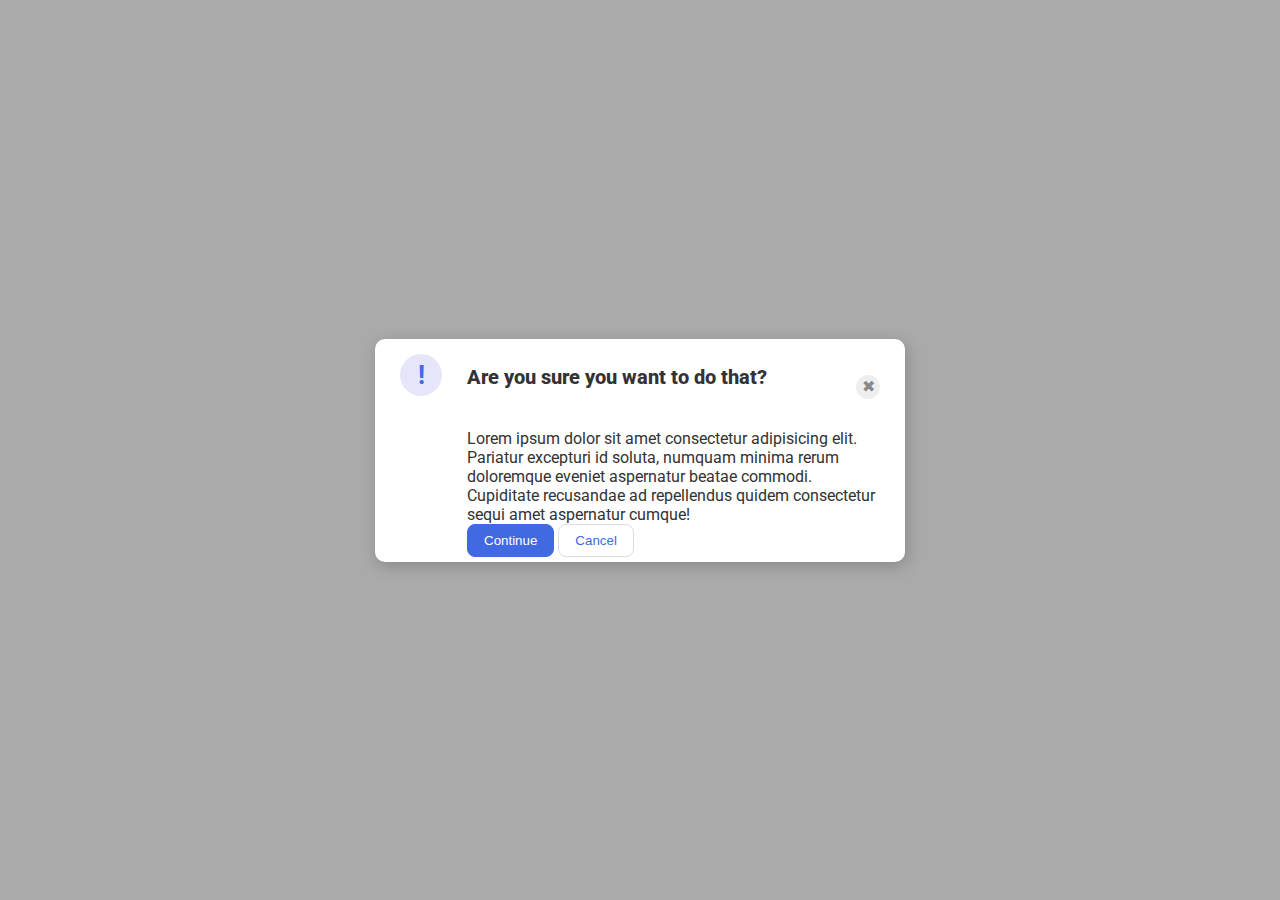
<file: flex/05-flex-modal/index.html>
<!DOCTYPE html>
<html lang="en">
  <head>
    <meta charset="UTF-8">
    <meta http-equiv="X-UA-Compatible" content="IE=edge">
    <meta name="viewport" content="width=device-width, initial-scale=1.0">
    <link rel="stylesheet" href="style.css">
    <title>Modal</title>
  </head>
  <body>
    <div class="modal">
      <div class="icon">!</div>
      <div class="rest-of-it">
        <div class="top-part">
          <div class="header">Are you sure you want to do that?</div>
          <div class="close-button">✖</div>
        </div>
        <div class="text">Lorem ipsum dolor sit amet consectetur adipisicing elit. Pariatur excepturi id soluta, numquam minima rerum doloremque eveniet aspernatur beatae commodi. Cupiditate recusandae ad repellendus quidem consectetur sequi amet aspernatur cumque!</div>
        <button class="continue">Continue</button>
        <button class="cancel">Cancel</button>
      </div>
        </div>
  </body>
</html>
</file>
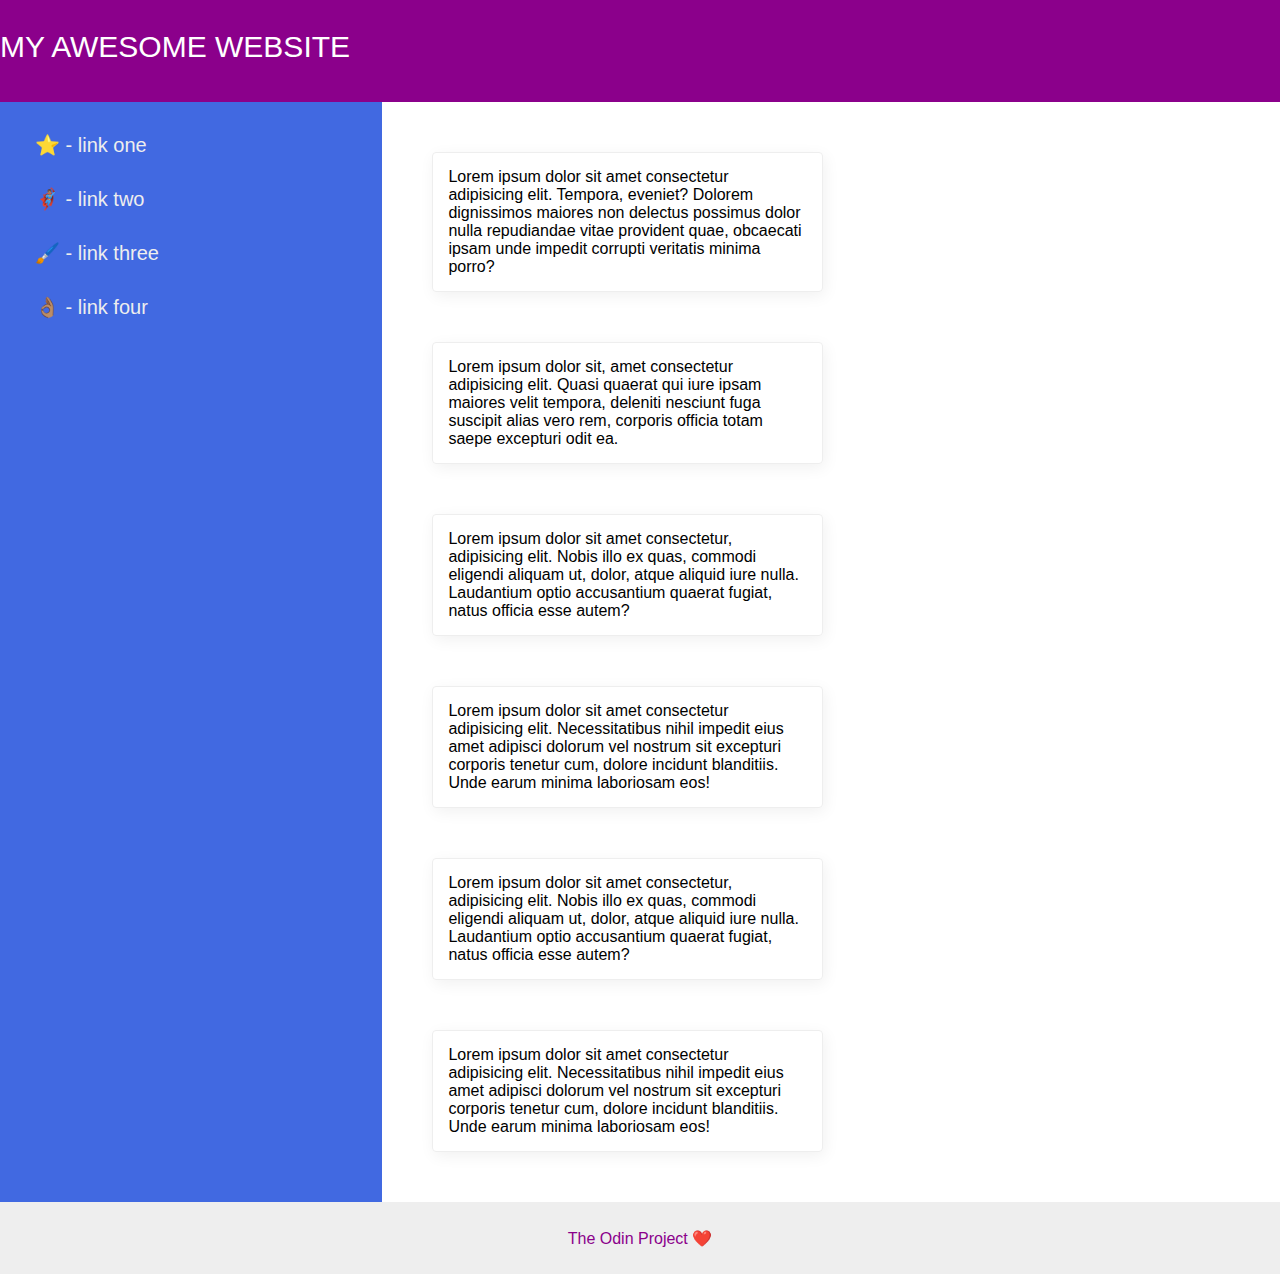
<file: flex/07-flex-layout-2/index.html>
<!DOCTYPE html>
<html lang="en">
  <head>
    <meta charset="UTF-8">
    <meta http-equiv="X-UA-Compatible" content="IE=edge">
    <meta name="viewport" content="width=device-width, initial-scale=1.0">
    <title>The Holy Grail</title>
    <link rel="stylesheet" href="style.css">
  </head>
  <body>
    <div class="header">
      MY AWESOME WEBSITE
    </div>
    <div class="row"> 
      <div class="sidebar">
        <ul>
          <li><a href="#">⭐ - link one</a></li>
          <li><a href="#">🦸🏽‍♂️ - link two</a></li>
          <li><a href="#">🖌️ - link three</a></li>
          <li><a href="#">👌🏽 - link four</a></li>
        </ul>
      </div>
      <div class="text">
        <div class="card">Lorem ipsum dolor sit amet consectetur adipisicing elit. Tempora, eveniet? Dolorem dignissimos maiores non delectus possimus dolor nulla repudiandae vitae provident quae, obcaecati ipsam unde impedit corrupti veritatis minima porro?</div>
        <div class="card">Lorem ipsum dolor sit, amet consectetur adipisicing elit. Quasi quaerat qui iure ipsam maiores velit tempora, deleniti nesciunt fuga suscipit alias vero rem, corporis officia totam saepe excepturi odit ea.</div>
        <div class="card">Lorem ipsum dolor sit amet consectetur, adipisicing elit. Nobis illo ex quas, commodi eligendi aliquam ut, dolor, atque aliquid iure nulla. Laudantium optio accusantium quaerat fugiat, natus officia esse autem?</div>
        <div class="card">Lorem ipsum dolor sit amet consectetur adipisicing elit. Necessitatibus nihil impedit eius amet adipisci dolorum vel nostrum sit excepturi corporis tenetur cum, dolore incidunt blanditiis. Unde earum minima laboriosam eos!</div>
        <div class="card">Lorem ipsum dolor sit amet consectetur, adipisicing elit. Nobis illo ex quas, commodi eligendi aliquam ut, dolor, atque aliquid iure nulla. Laudantium optio accusantium quaerat fugiat, natus officia esse autem?</div>
        <div class="card">Lorem ipsum dolor sit amet consectetur adipisicing elit. Necessitatibus nihil impedit eius amet adipisci dolorum vel nostrum sit excepturi corporis tenetur cum, dolore incidunt blanditiis. Unde earum minima laboriosam eos!</div>
      </div>  
    </div> 
    <div class="footer">
      The Odin Project ❤️
    </div>
  </body>
</html>
</file>
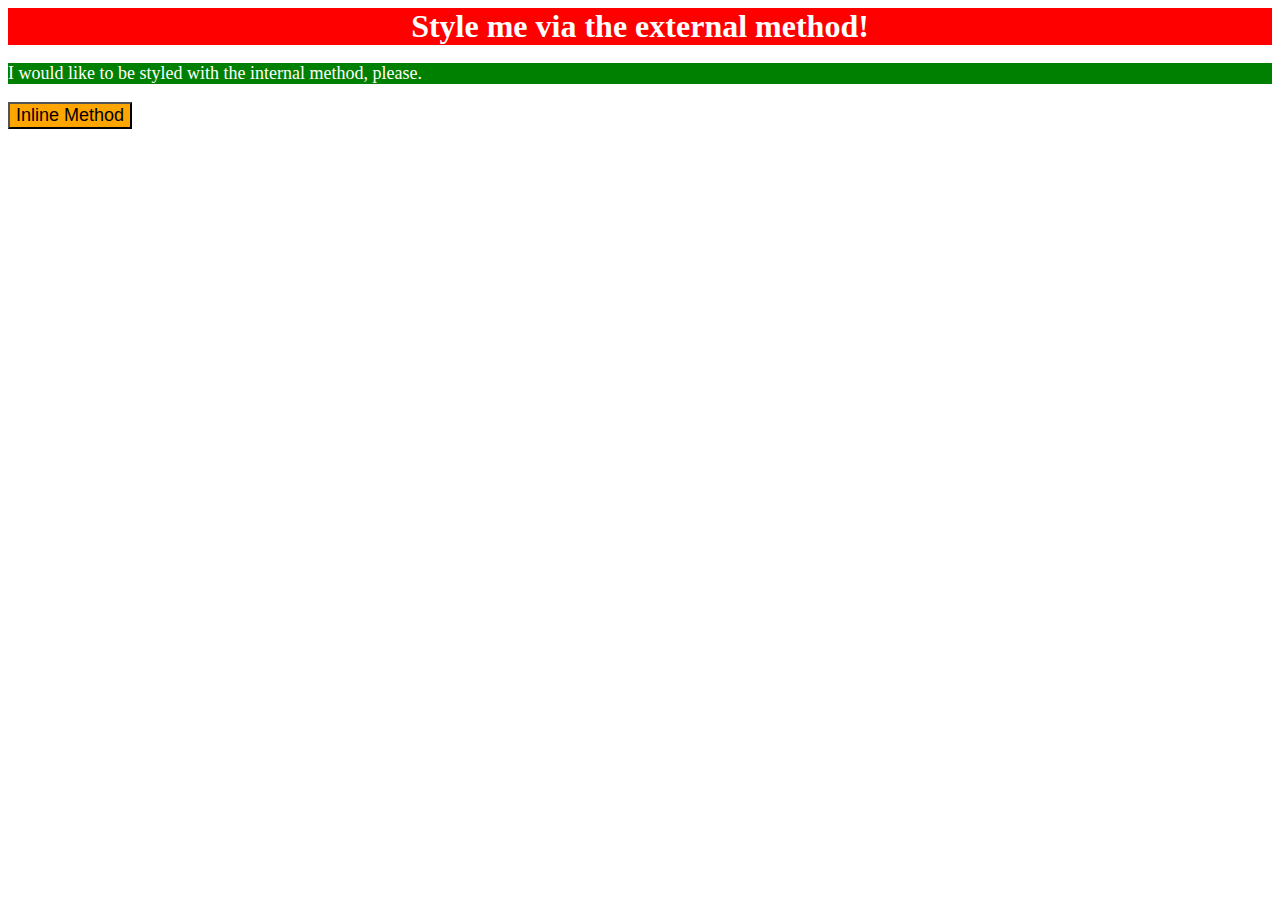
<file: foundations/01-css-methods/index.html>
<!DOCTYPE html>
<html lang="en">
  <head>
    <meta charset="UTF-8">
    <meta http-equiv="X-UA-Compatible" content="IE=edge">
    <meta name="viewport" content="width=device-width, initial-scale=1.0">
    <title>Methods for Adding CSS</title>
    <link rel="stylesheet" href="style.css">
    <style>
      p{
        background-color: green;
        color: white;
        font-size: 18px;
      }
    </style>
  </head>
  <body>
    <div>Style me via the external method!</div>
    <p>I would like to be styled with the internal method, please.</p>
    <button style="background-color: orange;font-size: 18px;">
      Inline Method</button>
  </body>
</html>
</file>
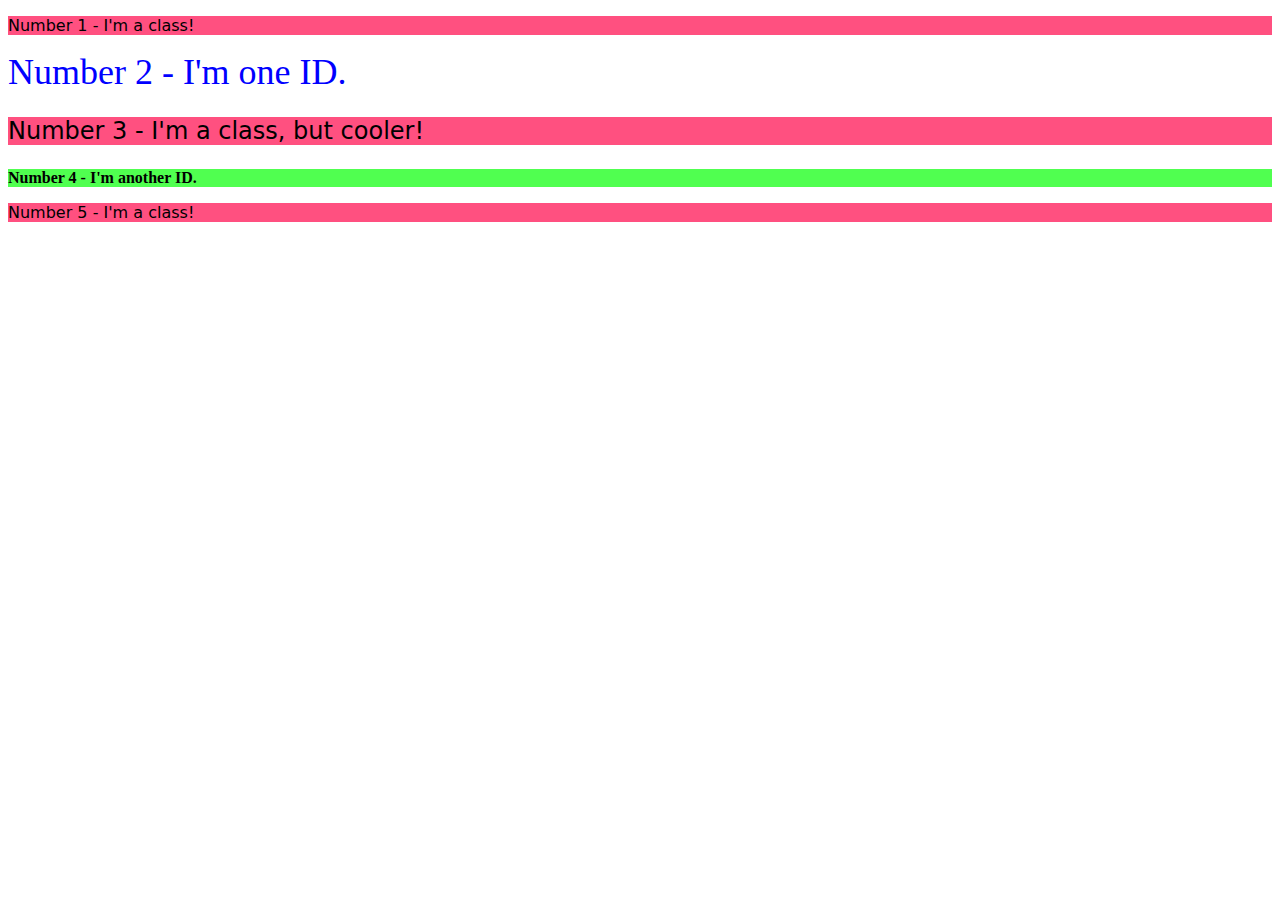
<file: foundations/02-class-id-selectors/index.html>
<!DOCTYPE html>
<html lang="en">
  <head>
    <meta charset="UTF-8">
    <meta http-equiv="X-UA-Compatible" content="IE=edge">
    <meta name="viewport" content="width=device-width, initial-scale=1.0">
    <title>Class and ID Selectors</title>
    <link rel="stylesheet" href="style.css">
  </head>
  <body>
    <p class="odd">Number 1 - I'm a class!</p>
    <div id="two">Number 2 - I'm one ID.</div>
    <p class="odd four_twenty">Number 3 - I'm a class, but cooler!</p>
    <div id="four">Number 4 - I'm another ID.</div>
    <p class="odd">Number 5 - I'm a class!</p>
  </body>
</html>
</file>
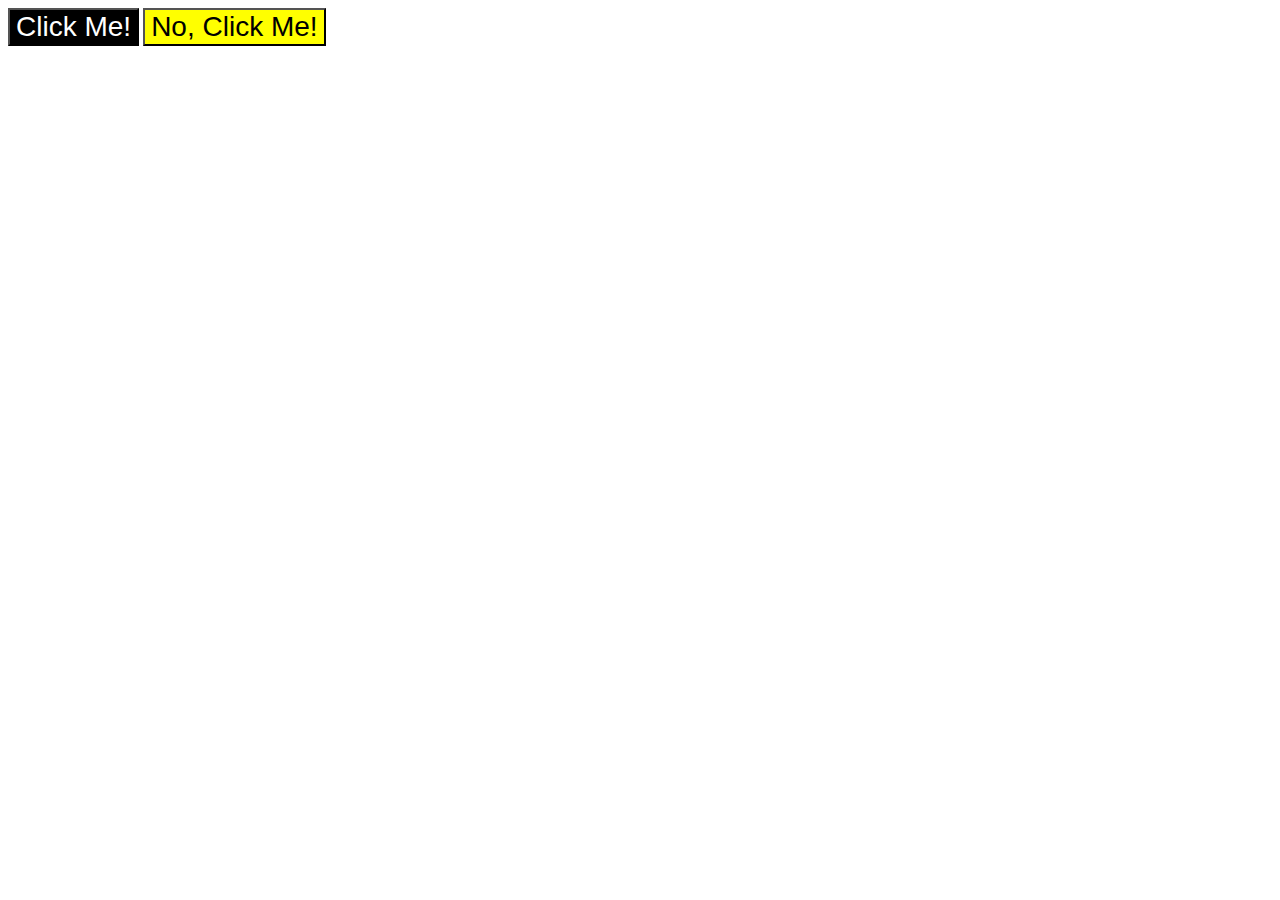
<file: foundations/03-grouping-selectors/index.html>
<!DOCTYPE html>
<html lang="en">
  <head>
    <meta charset="UTF-8">
    <meta http-equiv="X-UA-Compatible" content="IE=edge">
    <meta name="viewport" content="width=device-width, initial-scale=1.0">
    <title>Grouping Selectors</title>
    <link rel="stylesheet" href="style.css">
  </head>
  <body>
    <button class="black">Click Me!</button>
    <button class="yellow">No, Click Me!</button>
  </body>
</html>
</file>
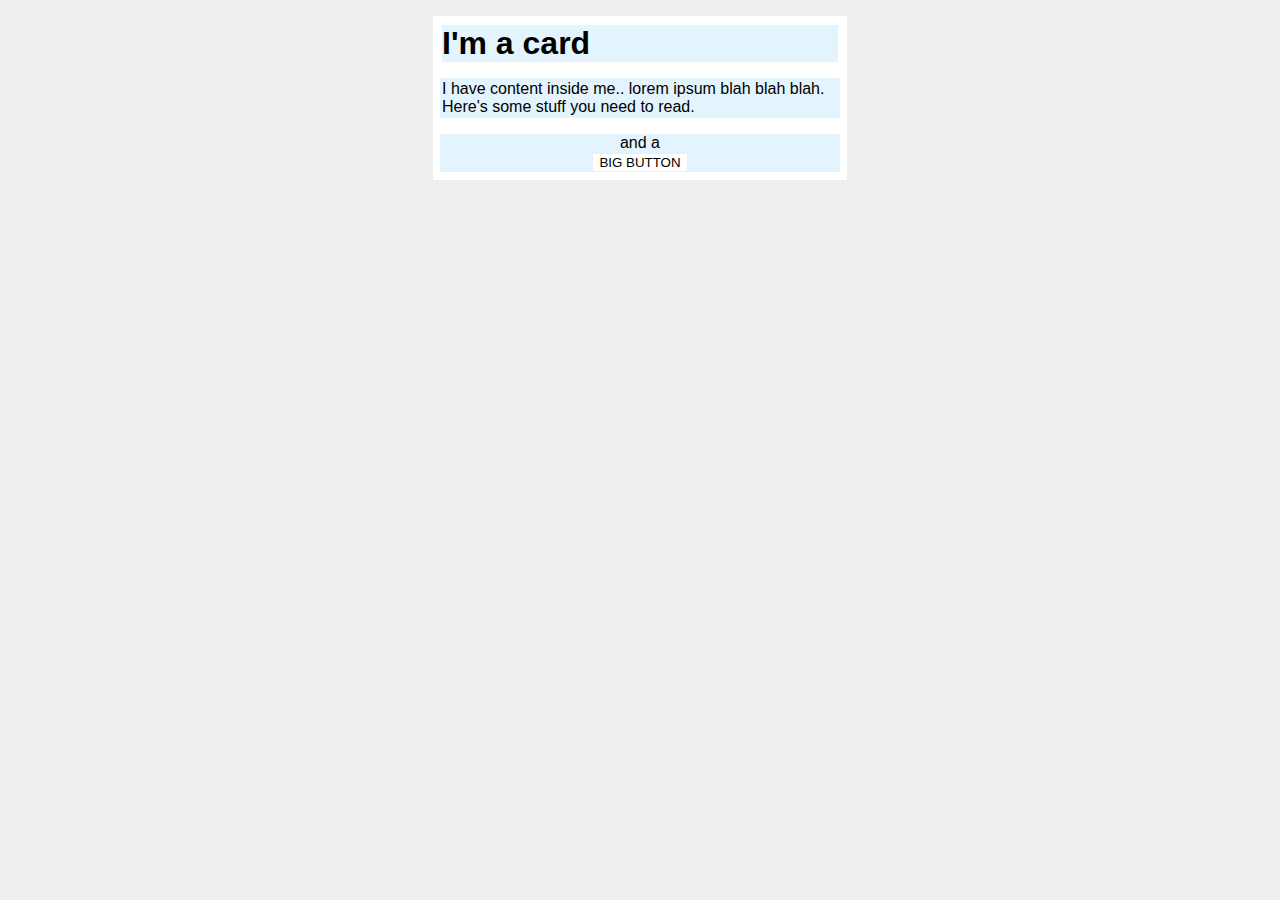
<file: margin-and-padding/02-margin-and-padding-2/index.html>
<!DOCTYPE html>
<html lang="en">
  <head>
    <meta charset="UTF-8">
    <meta http-equiv="X-UA-Compatible" content="IE=edge">
    <meta name="viewport" content="width=device-width, initial-scale=1.0">
    <title>Margin and Padding exercise 2</title>
    <link rel="stylesheet" href="style.css">
  </head>
  <body>
    <div class="card">
      <h1 class="title">I'm a card</h1>
      <div class="content">I have content inside me..
        lorem ipsum blah blah blah. Here's some stuff 
        you need to read.
      </div>
      <div class="button-container">and a 
      <button>BIG BUTTON</button>
      </div>
    </div>
  </body>
</html>
</file>
<file: flex/05-flex-modal/style.css>
@import url('https://fonts.googleapis.com/css2?family=Roboto:wght@400;700&display=swap');

html, body {
  height: 100%;
}

body {
  font-family: Roboto, sans-serif;
  margin: 0;
  background: #aaa;
  color: #333;
  /* I'll give you this one for free lol */
  display: flex;
  align-items: center;
  justify-content: center;
}

.modal {
  background: white;
  width: 480px;
  border-radius: 10px;
  box-shadow: 2px 4px 16px rgba(0,0,0,.2);
}

.icon {
  color: royalblue;
  font-size: 26px;
  font-weight: 700;
  background: lavender;
  width: 42px;
  height: 42px;
  border-radius: 50%;
  display: flex;
  align-items: center;
  justify-content: center;
}

.close-button {
  background: #eee;
  border-radius: 50%;
  color: #888;
  font-weight: 400;
  font-size: 16px;
  height: 24px;
  width: 24px;
  display: flex;
  align-items: center;
  justify-content: center;
}

button {
  padding: 8px 16px;
  border-radius: 8px;
}

button.continue {
  background: royalblue;
  border: 1px solid royalblue;
  color: white;
}

button.cancel {
  background: white;
  border: 1px solid #ddd;
  color: royalblue;
}


/* Where the king penetrated this job */

.modal{
  display:flex;
  max-width: 530px;
  padding-left: 25px;
  padding-right: 25px;
  padding-bottom: 5px;
  align-items: baseline;
 
/*  gap:25px; */
}

.icon{
  flex-shrink: 0;
  margin-right:25px;
  margin-top:15px;
 

}

.top-part{
  display:flex;
}

.header{
  margin-right: auto;
  font-size: 20px;
  font-weight: 800;
  margin-bottom: 10px;
  margin-top: -10px;
}
.close-button{
  margin-bottom: 30px;
}
</file>
<file: flex/07-flex-layout-2/style.css>
body {
  font-family: -apple-system, BlinkMacSystemFont, 'Segoe UI', Roboto, Oxygen, Ubuntu, Cantarell, 'Open Sans', 'Helvetica Neue', sans-serif;
  margin: 0;
  min-height: 100vh;
}

.header {
  height: 72px;
  background: darkmagenta;
  color: white;
}

.footer {
  height: 72px;
  background: #eee;
  color: darkmagenta;
}

.sidebar {
  width: 300px;
  background: royalblue;
  box-sizing: border-box;
}

.card {
  border: 1px solid #eee;
  box-shadow: 2px 4px 16px rgba(0,0,0,.06);
  border-radius: 4px;
}

/* where i penetrate */
/*
body{
  display: flex;
  flex-direction: column;
} 
*/
ul{
  list-style-type: none;
}
a{
  text-decoration: none;
  color:#eee;

  
}
li{

  font-size: 20px;
  font-weight: 500;
  padding: 15px;
  margin-left: -20px;
}
.row{
  display: flex;
}
.sidebar{
  width: 60%;
}
.card{
  max-width: 40%;
  padding: 15px;
  margin: 50px;
}

.header{
  font-size: 30px;
  font-weight: 500;
  padding-top: 30px;
  padding-bottom: -20px;

}

.footer{
  display: flex;
  justify-content: center;
  align-items: center;
}
</file>
<file: foundations/01-css-methods/style.css>
div{
    background-color: red;
    color: white;
    font-size: 32px;
    text-align: center;
    font-weight: bold;
    
}
</file>
<file: foundations/02-class-id-selectors/style.css>
.odd{
    background-color: #ff5080;
    font-family: Verdana, DejaVu Sans, sans-serif;

}

.four_twenty{
    font-size: 24px;

}
#two{
    color: rgb(00,00,255);
    font-size: 36px;

}
#four{
    background-color: rgb(80,255,80);
    font-weight: bold;

}
</file>
<file: foundations/03-grouping-selectors/style.css>
.black, .yellow{
    font-size: 28px;
    font-family:  Helvetica,'Times New Roman',sans-serif;

}


.black{
    background-color: rgb(00,00,00);
    color: rgb(255,255,255);

}


.yellow{
    background-color: rgb(255,255,00);

}
</file>
<file: margin-and-padding/02-margin-and-padding-2/style.css>
body {
  background: #eee;
  font-family: sans-serif;
}


.card {
  width: 400px;
  background: #fff;
  margin: 16px auto;
  border: 5px solid #ffffff ;
  padding: 2px;
  

}

.title {
  background: #e3f4ff;
  margin: 2px;
}

.content {
  background: #e3f4ff;
  margin: 5px;
  margin: 16px auto;
  padding: 2px;



}

.button-container {
  background: #e3f4ff;
  text-align: center;
  display:block;


}

button {
  background: white;
  border: 1px solid #eee;
  display:block;
  text-align: center;  
  margin: 1px auto;

}
</file>
